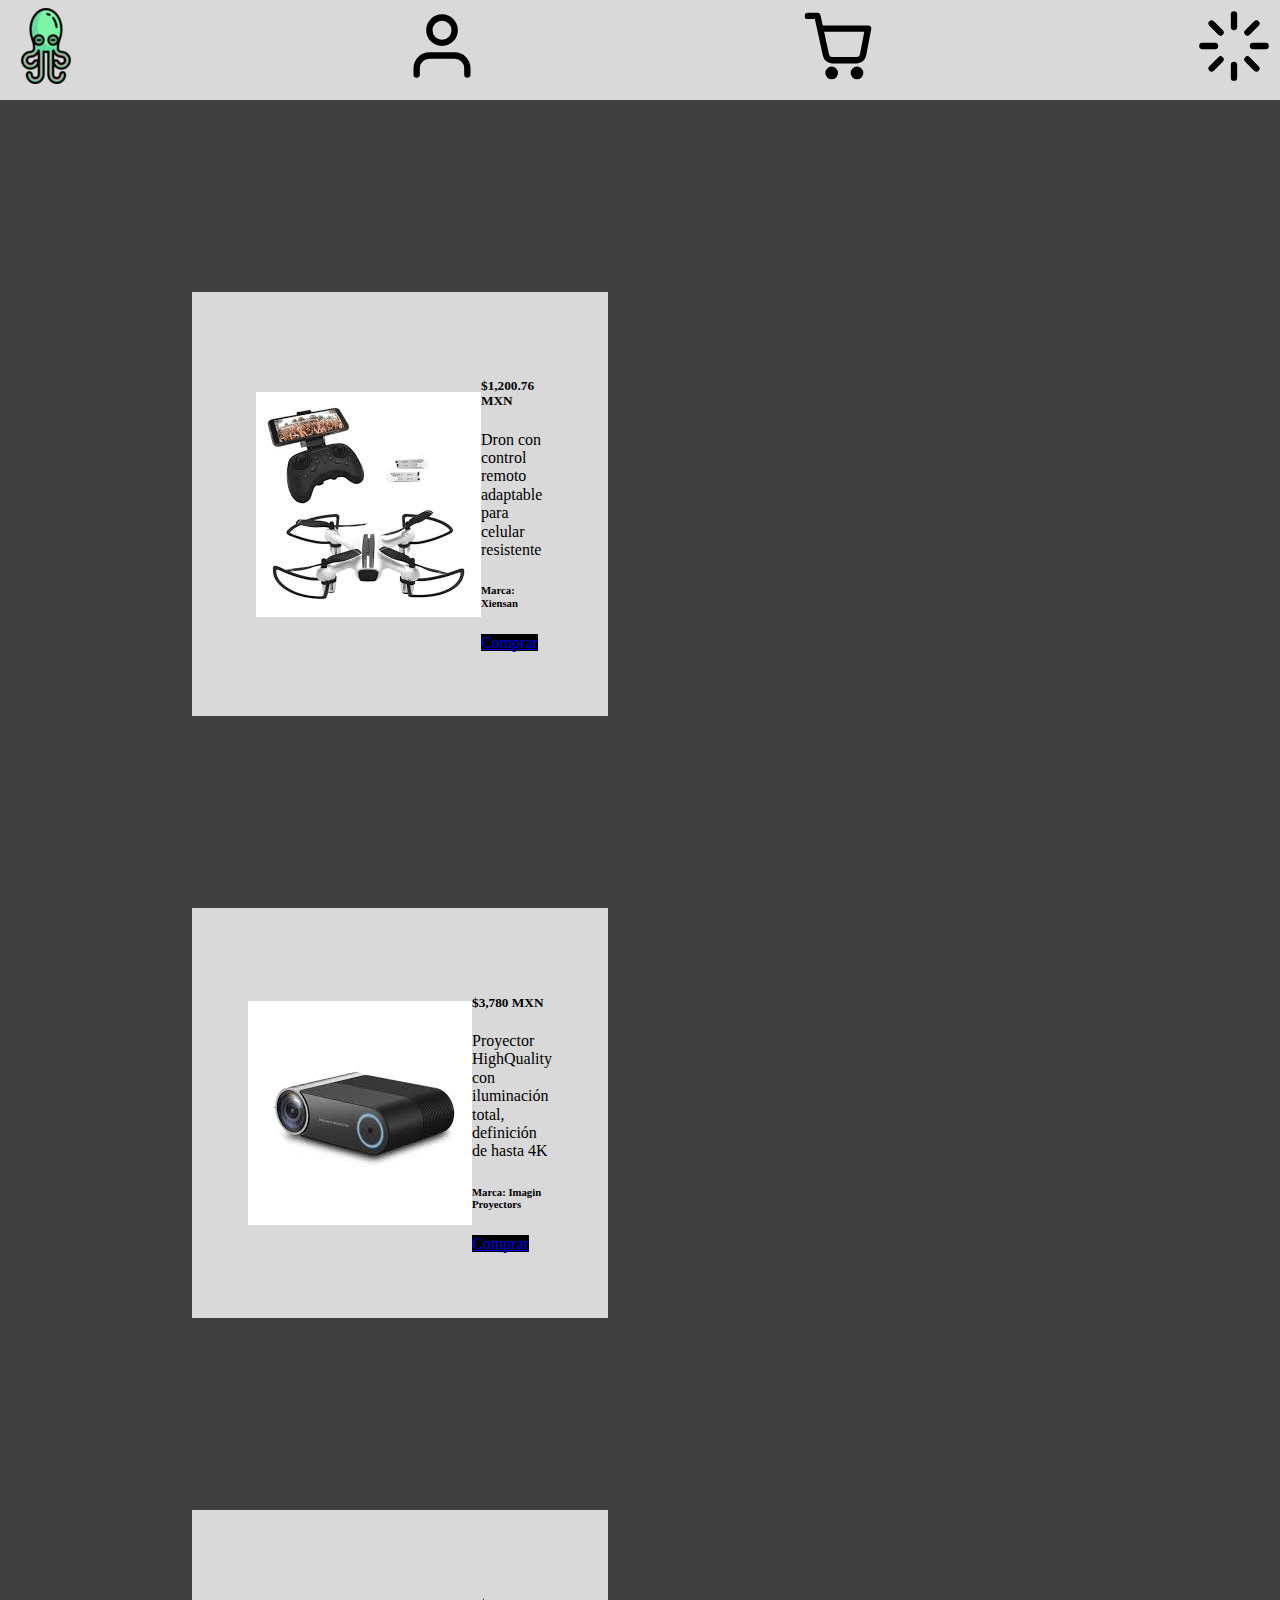
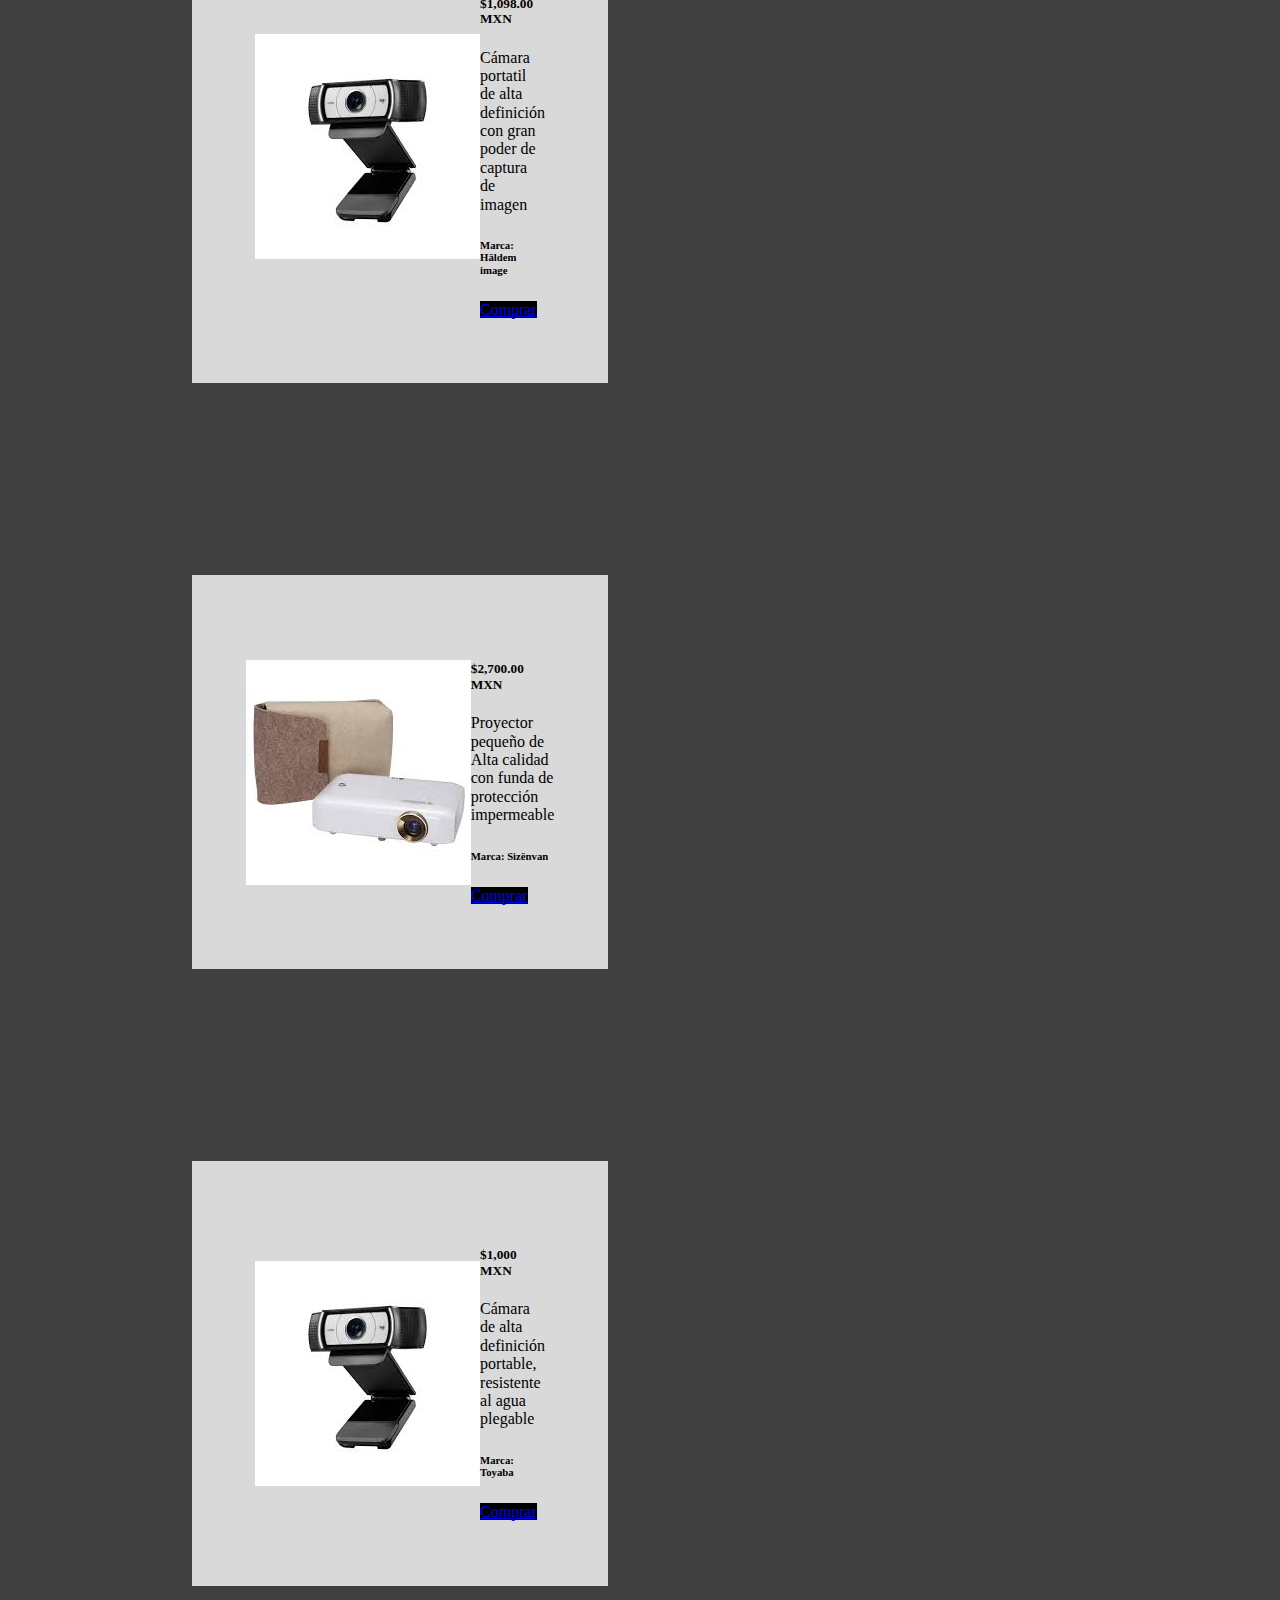
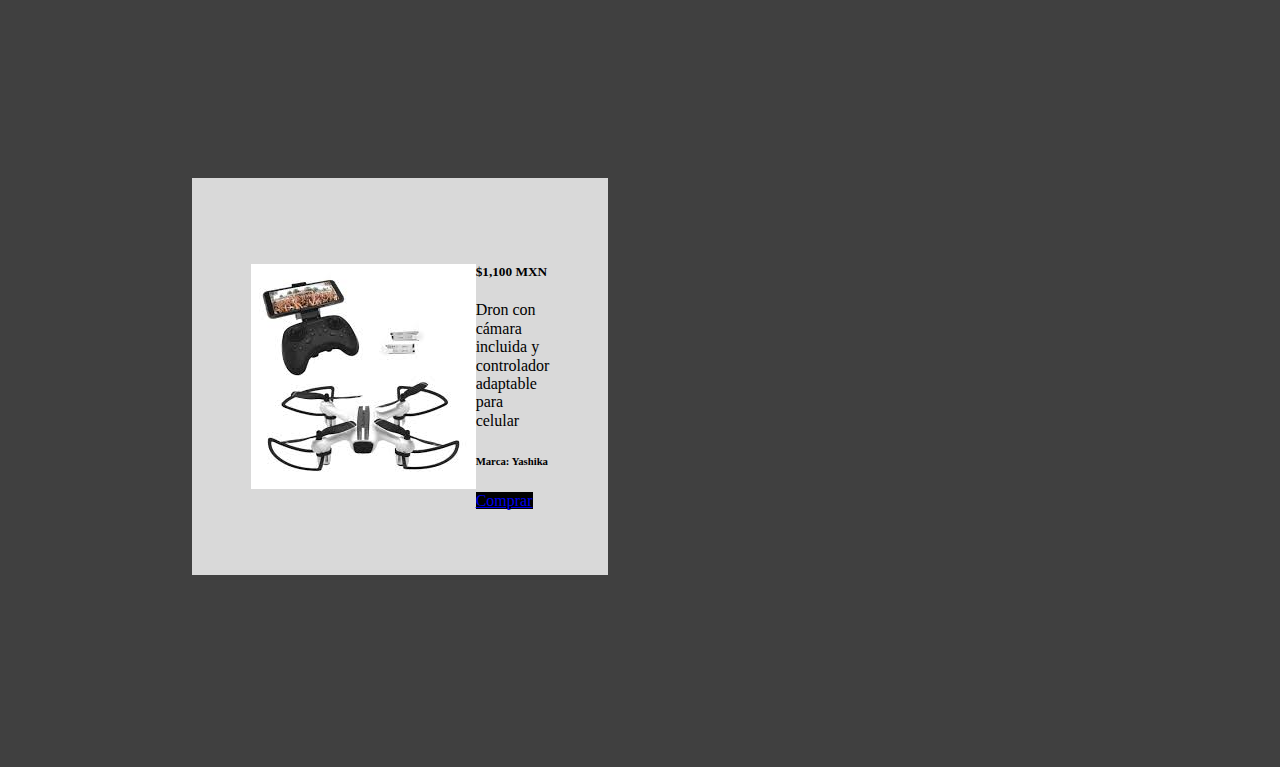
<file: index.html>
<!DOCTYPE html>
<html lang="en">
<head>
    <meta charset="UTF-8">
    <meta name="viewport" content="width=device-width, initial-scale=1.0">
    <title>Electronik Arts</title>
    <link rel="icon" sizes="16x16 32x32 48x48" type="image/png" href="./img/kraken.png" />
    <link rel="stylesheet" href="./style/normalize.css">
    <link rel="preload" href="./style/creditos.css" as="style">
    <link href="https://cdn.jsdelivr.net/npm/bootstrap@5.3.1/dist/css/bootstrap.min.css" rel="stylesheet" integrity="sha384-4bw+/aepP/YC94hEpVNVgiZdgIC5+VKNBQNGCHeKRQN+PtmoHDEXuppvnDJzQIu9" crossorigin="anonymous">
    
</head>
<body>
    <!-- Navbar -->
    <div class="nav-bg">
      <nav class="navegacion-principal">
        <a class="nav-link" href="#"><img src="./img/kraken.png" alt=""></a>
        <!--registro de usuario-->
        <a class="nav-link usuario" href="./templates/iniciosesion.html"> 
          <svg xmlns="http://www.w3.org/2000/svg" width="76" height="76" viewBox="0 0 24 24" fill="none" stroke="#000000" stroke-width="2" stroke-linecap="round" stroke-linejoin="round"><path d="M20 21v-2a4 4 0 0 0-4-4H8a4 4 0 0 0-4 4v2"></path><circle cx="12" cy="7" r="4"></circle></svg>
        </a>
        <a class="nav-link carrito" href="./templates/carrito.html"> 
            <svg xmlns="http://www.w3.org/2000/svg" width="76" height="76" viewBox="0 0 24 24" fill="none" stroke="#000000" stroke-width="2" stroke-linecap="round" stroke-linejoin="round"><circle cx="10" cy="20.5" r="1"/><circle cx="18" cy="20.5" r="1"/><path d="M2.5 2.5h3l2.7 12.4a2 2 0 0 0 2 1.6h7.7a2 2 0 0 0 2-1.6l1.6-8.4H7.1"/></svg>
        </a>
        <a class="nav-link lupa" href="./templates/principaladmin.html"> 
          <svg xmlns="http://www.w3.org/2000/svg" width="76" height="76" viewBox="0 0 24 24" fill="none" stroke="#000000" stroke-width="2" stroke-linecap="round" stroke-linejoin="round"><line x1="12" y1="2" x2="12" y2="6"></line><line x1="12" y1="18" x2="12" y2="22"></line><line x1="4.93" y1="4.93" x2="7.76" y2="7.76"></line><line x1="16.24" y1="16.24" x2="19.07" y2="19.07"></line><line x1="2" y1="12" x2="6" y2="12"></line><line x1="18" y1="12" x2="22" y2="12"></line><line x1="4.93" y1="19.07" x2="7.76" y2="16.24"></line><line x1="16.24" y1="7.76" x2="19.07" y2="4.93"></line></svg>
        </a>
      </nav>
  </div> 
    <!-- Contenedor-->
    <div class="container">
        <!-- Columnas-->
        <div class="container text-center">
            <div class="row">
              <div class="col-xl-4" class="col-md-6" class="col-sm-12"> <!-- Breakpoints en las columnas con ayuda del buen bootstrap-->
                <!-- Cards de productos-->
                <div class="card" style="width: 18rem;">
                    <img src="./img/producto1.jpg" class="card-img-top" alt="...">
                    <div class="card-body">
                      <h5 class="card-title">$1,200.76 MXN</h5>
                      <p class="card-text">Dron con control remoto adaptable para celular resistente </p>
                      <h6>Marca: Xiensan</h6>
                      <a href="#" class="btn btn-primary">Comprar</a>
                    </div>
                  </div>
              </div>
              <div class="col-xl-4" class="col-lg-6" class="col-sm-12">
                <!-- Cards de productos-->
                <div class="card" style="width: 18rem;">
                    <img src="./img/producto2.jpg" class="card-img-top" alt="...">
                    <div class="card-body">
                      <h5 class="card-title">$3,780 MXN</h5>
                      <p class="card-text">Proyector HighQuality con iluminación total, definición de hasta 4K</p>
                      <h6>Marca: Imagin Proyectors</h6>
                      <a href="#" class="btn btn-primary">Comprar</a>
                    </div>
                  </div>
              </div>
              <div class="col-xl-4" class="col-lg-6" class="col-sm-12">
                <!-- Cards de productos-->
                <div class="card" style="width: 18rem;">
                    <img src="./img/producto3.jpg" class="card-img-top" alt="...">
                    <div class="card-body">
                      <h5 class="card-title">$1,098.00 MXN</h5>
                      <p class="card-text">Cámara portatil de alta definición con gran poder de captura de imagen</p>
                      <h6>Marca: Häldem image</h6>
                      <a href="#" class="btn btn-primary">Comprar</a>
                    </div>
                  </div>
              </div>
            </div>
          
          <div class="row">
            <div class="col-xl-4"  class="col-lg-6" class="col-sm-12"> <!-- Breakpoints en las columnas con ayuda del buen bootstrap-->
              <!-- Cards de productos-->
              <div class="card" style="width: 18rem;">
                  <img src="./img/producto4.jpg" class="card-img-top" alt="...">
                  <div class="card-body">
                    <h5 class="card-title">$2,700.00 MXN</h5>
                    <p class="card-text">Proyector pequeño de Alta calidad con funda de protección impermeable</p>
                    <h6>Marca: Sizënvan</h6>
                    <a href="#" class="btn btn-primary">Comprar</a>
                  </div>
                </div>
            </div>
            <div class="col-xl-4" class="col-lg-6" class="col-sm-12">
              <!-- Cards de productos-->
              <div class="card" style="width: 18rem;">
                  <img src="./img/producto3.jpg" class="card-img-top" alt="...">
                  <div class="card-body">
                    <h5 class="card-title">$1,000 MXN</h5>
                    <p class="card-text">Cámara de alta definición portable, resistente al agua plegable</p>
                    <h6>Marca: Toyaba</h6>
                    <a href="#" class="btn btn-primary">Comprar</a>
                  </div>
                </div>
            </div>
            <div class="col-xl-4" class="col-lg-6" class="col-sm-12" >
              <!-- Cards de productos-->
              <div class="card" style="width: 18rem;">
                  <img src="./img/producto1.jpg" class="card-img-top" alt="...">
                  <div class="card-body">
                    <h5 class="card-title">$1,100 MXN</h5>
                    <p class="card-text">Dron con cámara incluida y controlador adaptable para celular</p>
                    <h6>Marca: Yashika</h6>
                    <a href="#" class="btn btn-primary">Comprar</a>
                  </div>
                </div>
            </div>
          </div>
        </div>
        
    </div>
    
    <link href="https://cdn.jsdelivr.net/npm/bootstrap@5.3.1/dist/css/bootstrap.min.css" rel="stylesheet" integrity="sha384-4bw+/aepP/YC94hEpVNVgiZdgIC5+VKNBQNGCHeKRQN+PtmoHDEXuppvnDJzQIu9" crossorigin="anonymous">
    <link rel="stylesheet" type="text/css" href="./style/creditos.css">

</body>
</html>
</file>
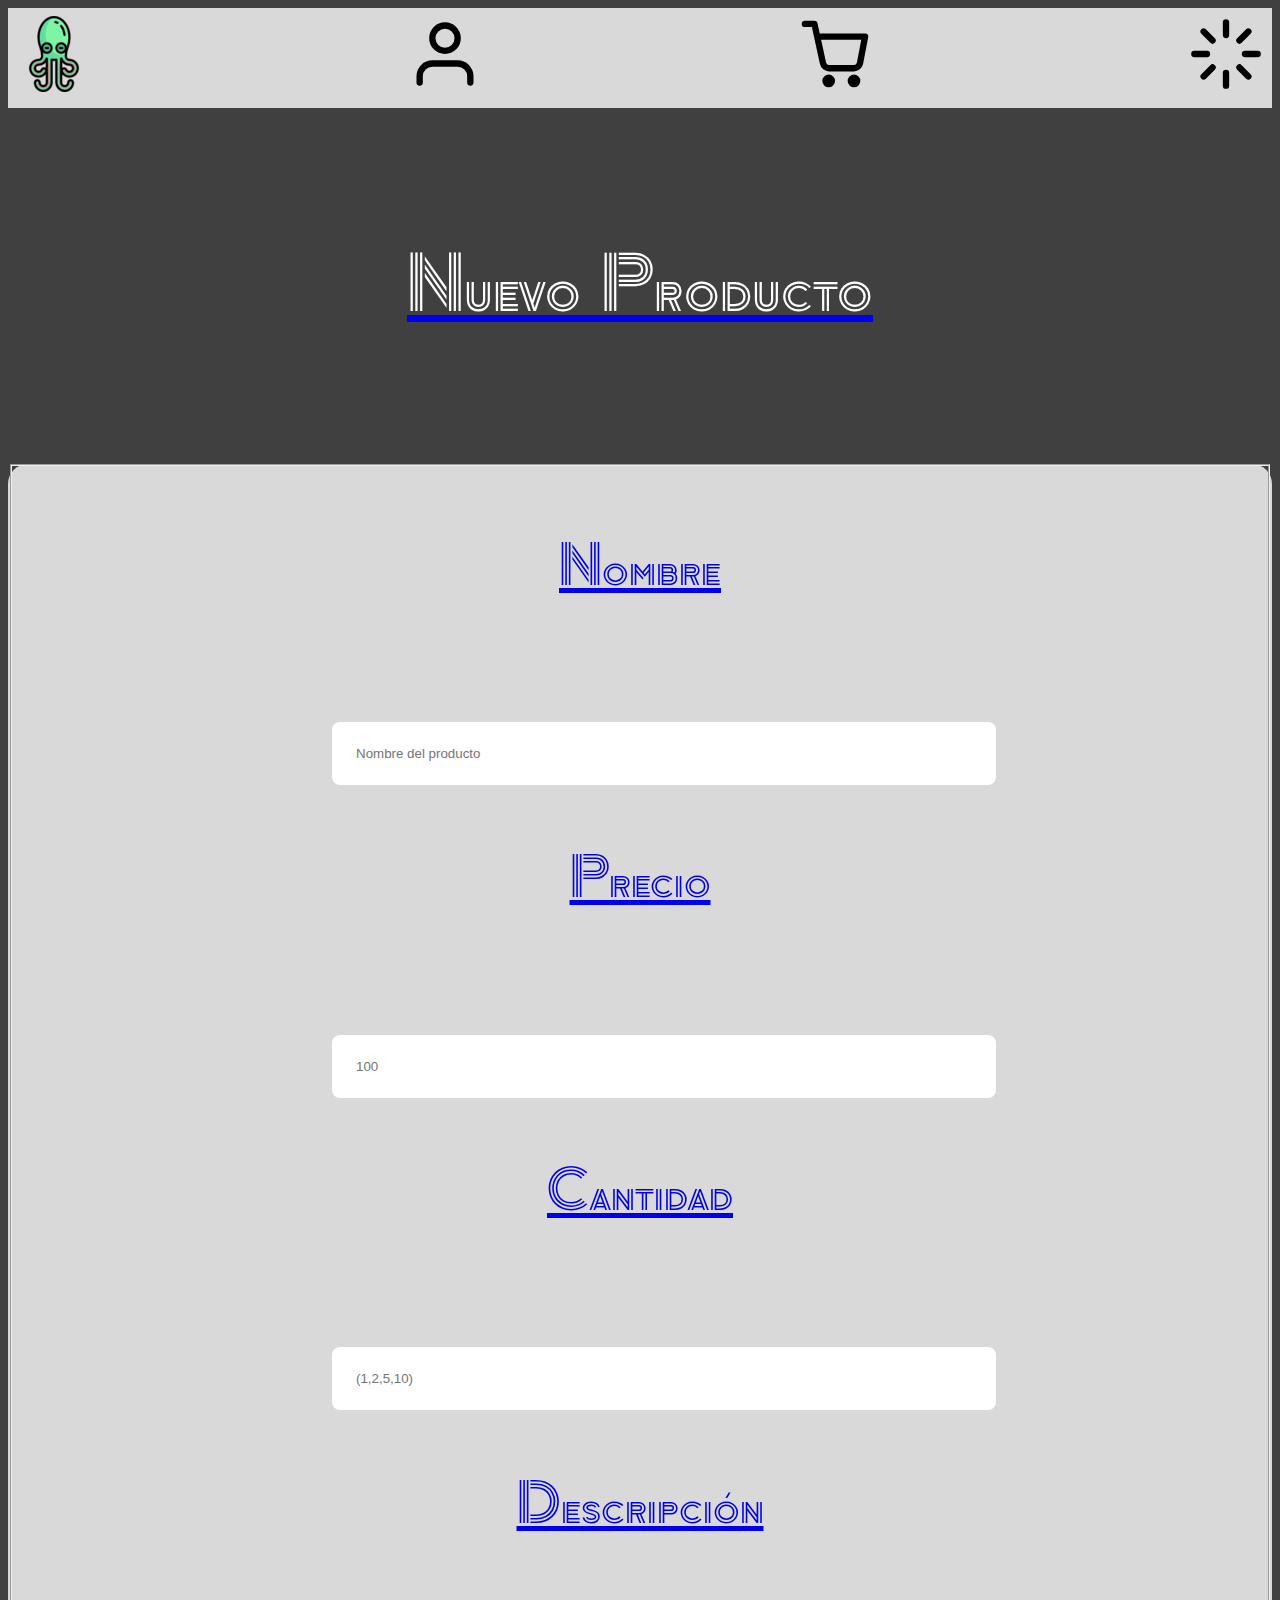
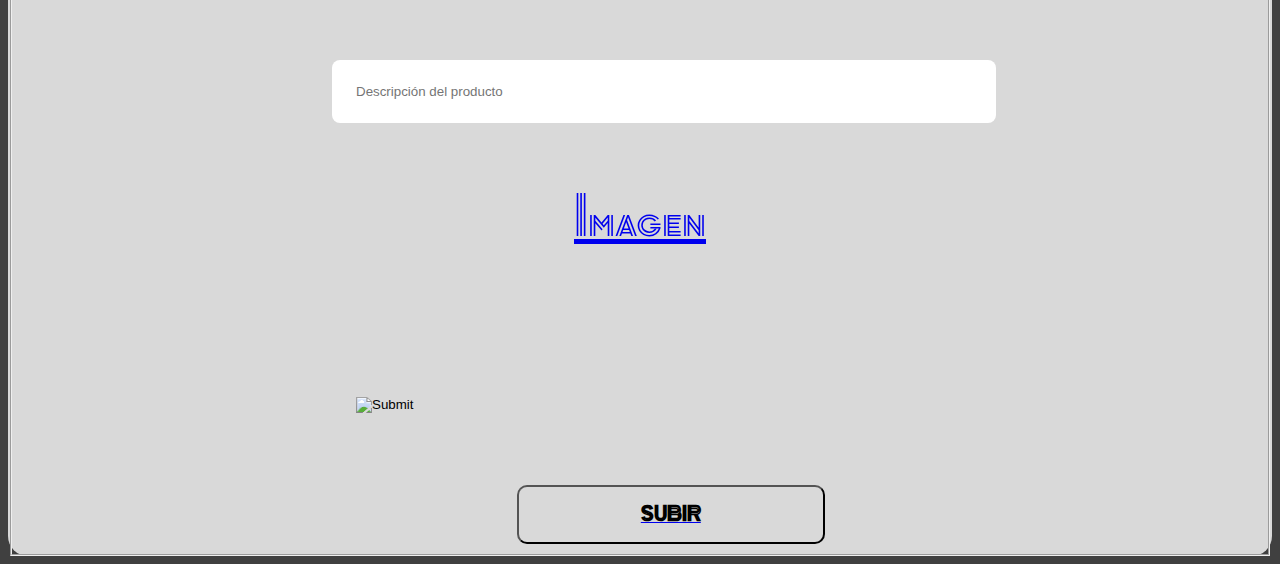
<file: templates/agregarproducto.html>
<!DOCTYPE html>
<html lang="en">
<head>
    <meta charset="UTF-8">
    <meta name="viewport" content="width=device-width, initial-scale=1.0">
    <title>Agregar Producto</title>
    <link rel="icon" sizes="16x16 32x32 48x48" type="image/png" href="../img/kraken.png" />
    <link href="https://cdn.jsdelivr.net/npm/bootstrap@5.3.1/dist/css/bootstrap.min.css" rel="stylesheet" integrity="sha384-4bw+/aepP/YC94hEpVNVgiZdgIC5+VKNBQNGCHeKRQN+PtmoHDEXuppvnDJzQIu9" crossorigin="anonymous">
    
    
</head>
<body>
    <!-- Navbar -->
    <div class="nav-bg">
      <nav class="navegacion-principal">
        <a class="nav-link" href="../index.html"><img src="../img/kraken.png" alt=""></a>
        <!--registro de usuario-->
        <a class="nav-link usuario" href="./iniciosesion.html"> 
          <svg xmlns="http://www.w3.org/2000/svg" width="76" height="76" viewBox="0 0 24 24" fill="none" stroke="#000000" stroke-width="2" stroke-linecap="round" stroke-linejoin="round"><path d="M20 21v-2a4 4 0 0 0-4-4H8a4 4 0 0 0-4 4v2"></path><circle cx="12" cy="7" r="4"></circle></svg>
        </a>
        <a class="nav-link carrito" href="./carrito.html"> 
            <svg xmlns="http://www.w3.org/2000/svg" width="76" height="76" viewBox="0 0 24 24" fill="none" stroke="#000000" stroke-width="2" stroke-linecap="round" stroke-linejoin="round"><circle cx="10" cy="20.5" r="1"/><circle cx="18" cy="20.5" r="1"/><path d="M2.5 2.5h3l2.7 12.4a2 2 0 0 0 2 1.6h7.7a2 2 0 0 0 2-1.6l1.6-8.4H7.1"/></svg>
        </a>
        <a class="nav-link lupa" href="./principaladmin.html"> 
            <svg xmlns="http://www.w3.org/2000/svg" width="76" height="76" viewBox="0 0 24 24" fill="none" stroke="#000000" stroke-width="2" stroke-linecap="round" stroke-linejoin="round"><line x1="12" y1="2" x2="12" y2="6"></line><line x1="12" y1="18" x2="12" y2="22"></line><line x1="4.93" y1="4.93" x2="7.76" y2="7.76"></line><line x1="16.24" y1="16.24" x2="19.07" y2="19.07"></line><line x1="2" y1="12" x2="6" y2="12"></line><line x1="18" y1="12" x2="22" y2="12"></line><line x1="4.93" y1="19.07" x2="7.76" y2="16.24"></line><line x1="16.24" y1="7.76" x2="19.07" y2="4.93"></line></svg>
      </nav>
  </div>
    <!-- Contenedor-->
    <div class="container">
      <div class="row">
        <p class="LetasIS">Nuevo Producto</p>
    </div>
      <form class="formulario formulariofp">
          <fieldset>
              <div class="contenedor-campos">
                  <div class="row">
                      <div class="col-md-6">
                          <label class="lUsuariop">Nombre</label>
                      </div>
                      <div class="col-md-6 campo" >
                          <input type="text" placeholder="Nombre del producto">
                      </div>
                  </div>
                  <div class="row">
                    <div class="col-md-3">
                        <label class="lUsuariop">Precio</label>
                    </div>
                    <div class="col-md-3 campo" >
                        <input type="number" placeholder="100">
                    </div>
                
                    <div class="col-md-3">
                        <label class="lUsuariop">Cantidad</label>
                    </div>
                    <div class="col-md-3 campo" >
                        <input type="number" placeholder="(1,2,5,10)">
                    </div>
                </div>
                  <div class="row campo">
                      <div class="col-md-6">
                          <label class="lcontrap">Descripción</label>
                      </div>
                      <div class="col-md-6 campo">
                        <input type="text" placeholder="Descripción del producto">
                      </div>
                      <div class="row campo">
                        <div class="col-md-6">
                            <label class="lcontrap">Imagen</label>
                        </div>
                        <div class="col-md-6 campo">
                            <input type="image">
                        </div>
                    </div>
                  </div>
              </div>
              <div>
                
                  <input class="boton-enviar" type="submit" value="Subir">
              </div>
          </fieldset>
      </form>
      
  </div>
    
    <link href="https://cdn.jsdelivr.net/npm/bootstrap@5.3.1/dist/css/bootstrap.min.css" rel="stylesheet" integrity="sha384-4bw+/aepP/YC94hEpVNVgiZdgIC5+VKNBQNGCHeKRQN+PtmoHDEXuppvnDJzQIu9" crossorigin="anonymous">
    <link rel="stylesheet" type="text/css" href="../style/creditos.css">

</body>
</html>
</file>
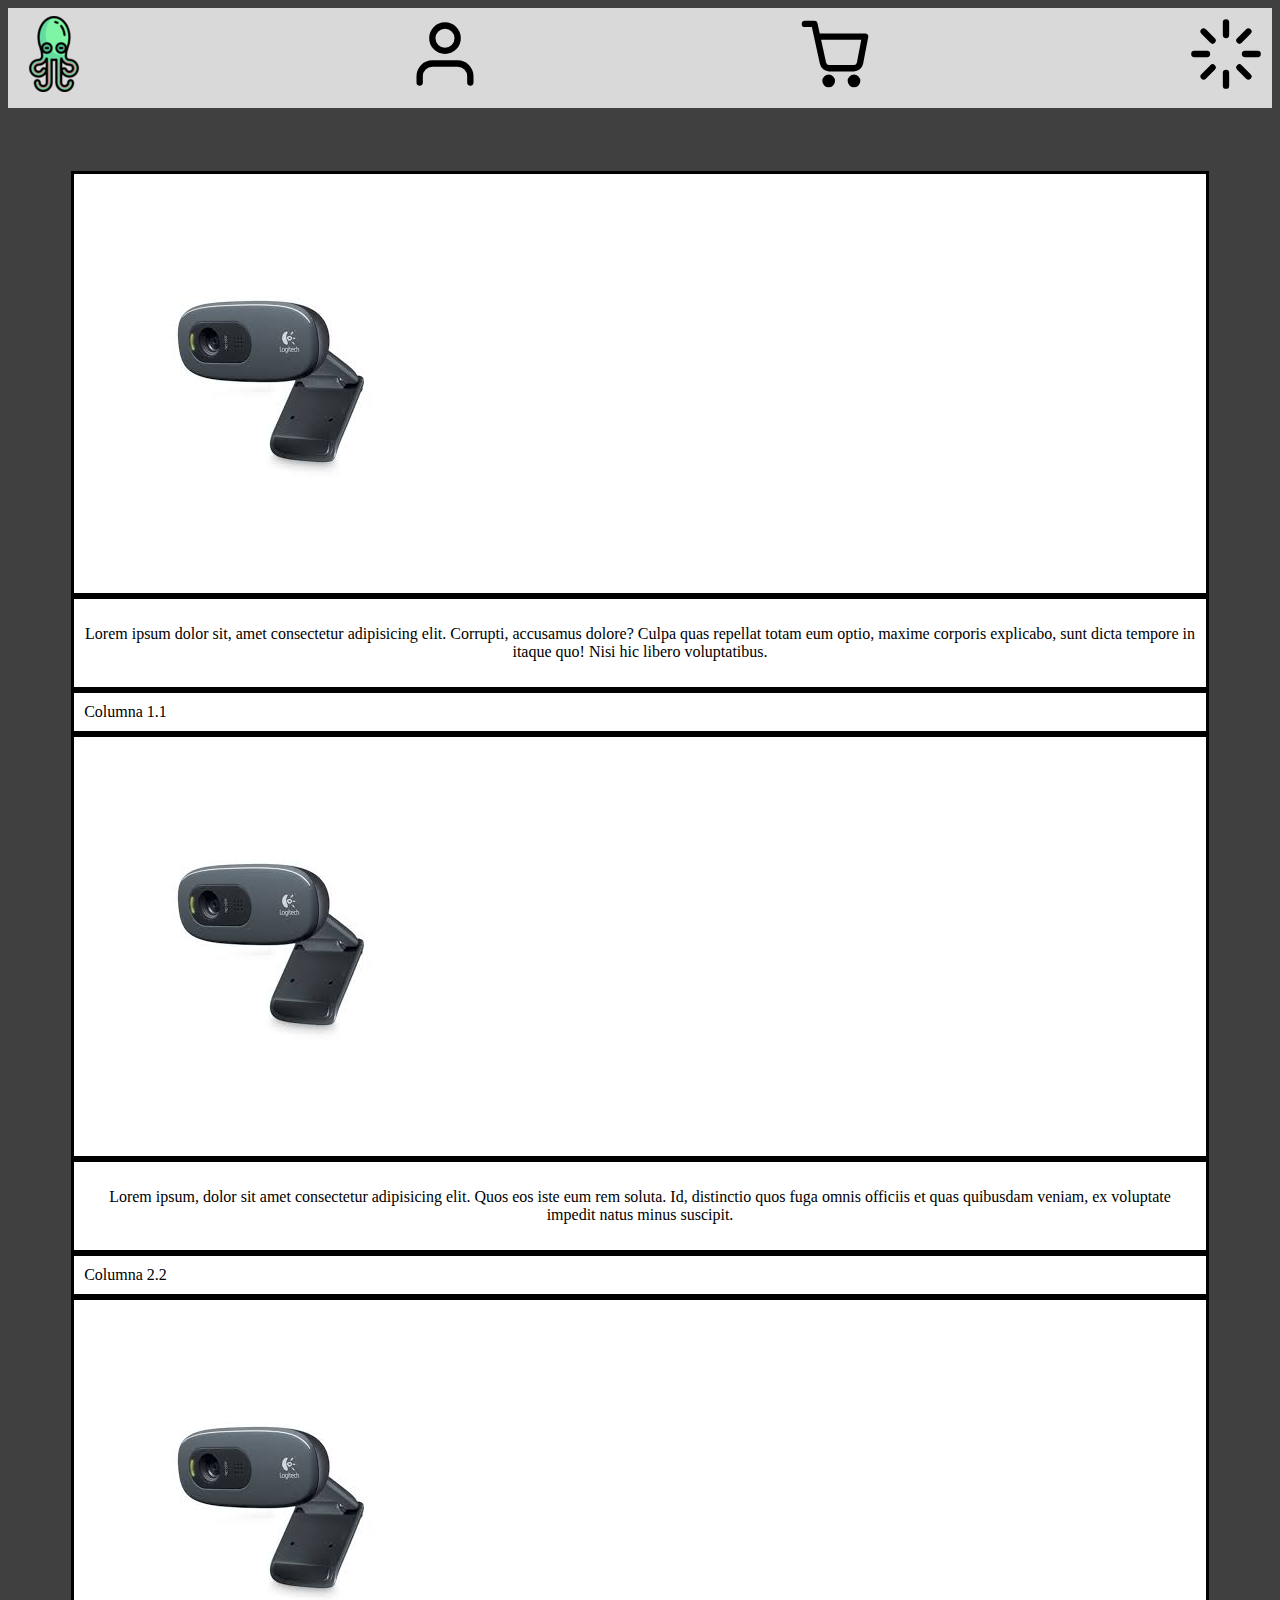
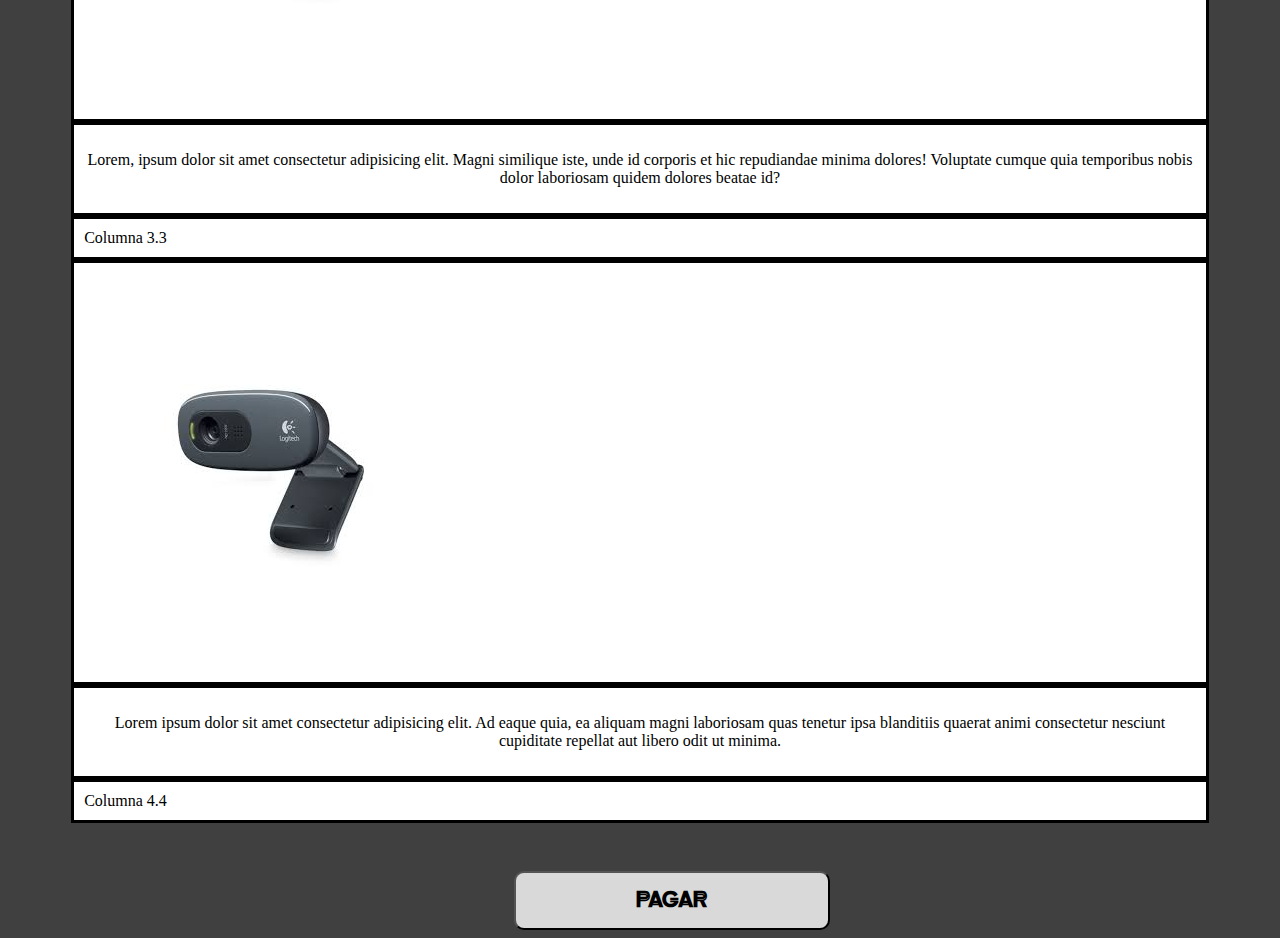
<file: templates/carrito.html>
<!DOCTYPE html>
<html lang="en">
<head>
    <meta charset="UTF-8">
    <meta name="viewport" content="width=device-width, initial-scale=1.0">
    <link rel="icon" sizes="16x16 32x32 48x48" type="image/png" href="../img/kraken.png" />
    <title>Carrito de compras</title>
    <link href="https://cdn.jsdelivr.net/npm/bootstrap@5.3.1/dist/css/bootstrap.min.css" rel="stylesheet" integrity="sha384-4bw+/aepP/YC94hEpVNVgiZdgIC5+VKNBQNGCHeKRQN+PtmoHDEXuppvnDJzQIu9" crossorigin="anonymous">
    
    
</head>
<body>
    <!-- Navbar -->
    <div class="nav-bg">
      <nav class="navegacion-principal">
        <a class="nav-link" href="../index.html"><img src="../img/kraken.png" alt=""></a>
        <!--registro de usuario-->
        <a class="nav-link usuario" href="./iniciosesion.html"> 
          <svg xmlns="http://www.w3.org/2000/svg" width="76" height="76" viewBox="0 0 24 24" fill="none" stroke="#000000" stroke-width="2" stroke-linecap="round" stroke-linejoin="round"><path d="M20 21v-2a4 4 0 0 0-4-4H8a4 4 0 0 0-4 4v2"></path><circle cx="12" cy="7" r="4"></circle></svg>
        </a>
        <a class="nav-link carrito" href="#"> 
            <svg xmlns="http://www.w3.org/2000/svg" width="76" height="76" viewBox="0 0 24 24" fill="none" stroke="#000000" stroke-width="2" stroke-linecap="round" stroke-linejoin="round"><circle cx="10" cy="20.5" r="1"/><circle cx="18" cy="20.5" r="1"/><path d="M2.5 2.5h3l2.7 12.4a2 2 0 0 0 2 1.6h7.7a2 2 0 0 0 2-1.6l1.6-8.4H7.1"/></svg>
        </a>
        <a class="nav-link lupa" href="./principaladmin.html"> 
            <svg xmlns="http://www.w3.org/2000/svg" width="76" height="76" viewBox="0 0 24 24" fill="none" stroke="#000000" stroke-width="2" stroke-linecap="round" stroke-linejoin="round"><line x1="12" y1="2" x2="12" y2="6"></line><line x1="12" y1="18" x2="12" y2="22"></line><line x1="4.93" y1="4.93" x2="7.76" y2="7.76"></line><line x1="16.24" y1="16.24" x2="19.07" y2="19.07"></line><line x1="2" y1="12" x2="6" y2="12"></line><line x1="18" y1="12" x2="22" y2="12"></line><line x1="4.93" y1="19.07" x2="7.76" y2="16.24"></line><line x1="16.24" y1="7.76" x2="19.07" y2="4.93"></line></svg>
        </a>
      </nav>
  </div>
   <div class="cuadroCarrito">
    <div class="row">
        <div class="col-md-4">
            <div class="box"><img class="imgcarrito" src="../img/producto5.jpg" alt=""></div>
        </div>
        <div class="col-md-4">
            <div class="box"><p class="loremcarrito">Lorem ipsum dolor sit, amet consectetur adipisicing elit. Corrupti, accusamus dolore? Culpa quas repellat totam eum optio, maxime corporis explicabo, sunt dicta tempore in itaque quo! Nisi hic libero voluptatibus.</p></div>
        </div>
        <div class="col-md-4">
            <div class="box">Columna 1.1</div>
        </div>
    </div>
    <div class="row">
        <div class="col-md-4">
            <div class="box"><img class="imgcarrito" src="../img/producto5.jpg" alt=""></div>
        </div>
        <div class="col-md-4">
            <div class="box"><p class="loremcarrito">Lorem ipsum, dolor sit amet consectetur adipisicing elit. Quos eos iste eum rem soluta. Id, distinctio quos fuga omnis officiis et quas quibusdam veniam, ex voluptate impedit natus minus suscipit.</p></div>
        </div>
        <div class="col-md-4">
            <div class="box">Columna 2.2</div>
        </div>
    </div>
    <div class="row">
        <div class="col-md-4">
            <div class="box"><img class="imgcarrito" src="../img/producto5.jpg" alt=""></div>
        </div>
        <div class="col-md-4">
            <div class="box"><p class="loremcarrito">Lorem, ipsum dolor sit amet consectetur adipisicing elit. Magni similique iste, unde id corporis et hic repudiandae minima dolores! Voluptate cumque quia temporibus nobis dolor laboriosam quidem dolores beatae id?</p></div>
        </div>
        <div class="col-md-4">
            <div class="box">Columna 3.3</div>
        </div>
    </div>
    <div class="row">
        <div class="col-md-4">
            <div class="box"><img class="imgcarrito" src="../img/producto5.jpg" alt=""></div>
        </div>
        <div class="col-md-4">
            <div class="box"><p class="loremcarrito">Lorem ipsum dolor sit amet consectetur adipisicing elit. Ad eaque quia, ea aliquam magni laboriosam quas tenetur ipsa blanditiis quaerat animi consectetur nesciunt cupiditate repellat aut libero odit ut minima.</p></div>
        </div>
        <div class="col-md-4">
            <div class="box">Columna 4.4</div>
        </div>
    </div>
</div>

<input id="btnpagar" class="boton-enviar" type="submit" value="pagar">


   </div>
    
    <link href="https://cdn.jsdelivr.net/npm/bootstrap@5.3.1/dist/css/bootstrap.min.css" rel="stylesheet" integrity="sha384-4bw+/aepP/YC94hEpVNVgiZdgIC5+VKNBQNGCHeKRQN+PtmoHDEXuppvnDJzQIu9" crossorigin="anonymous">
    <link rel="stylesheet" type="text/css" href="../style/creditos.css">
    <script src="../js/bola.js"></script>
</body>
</html>
</file>
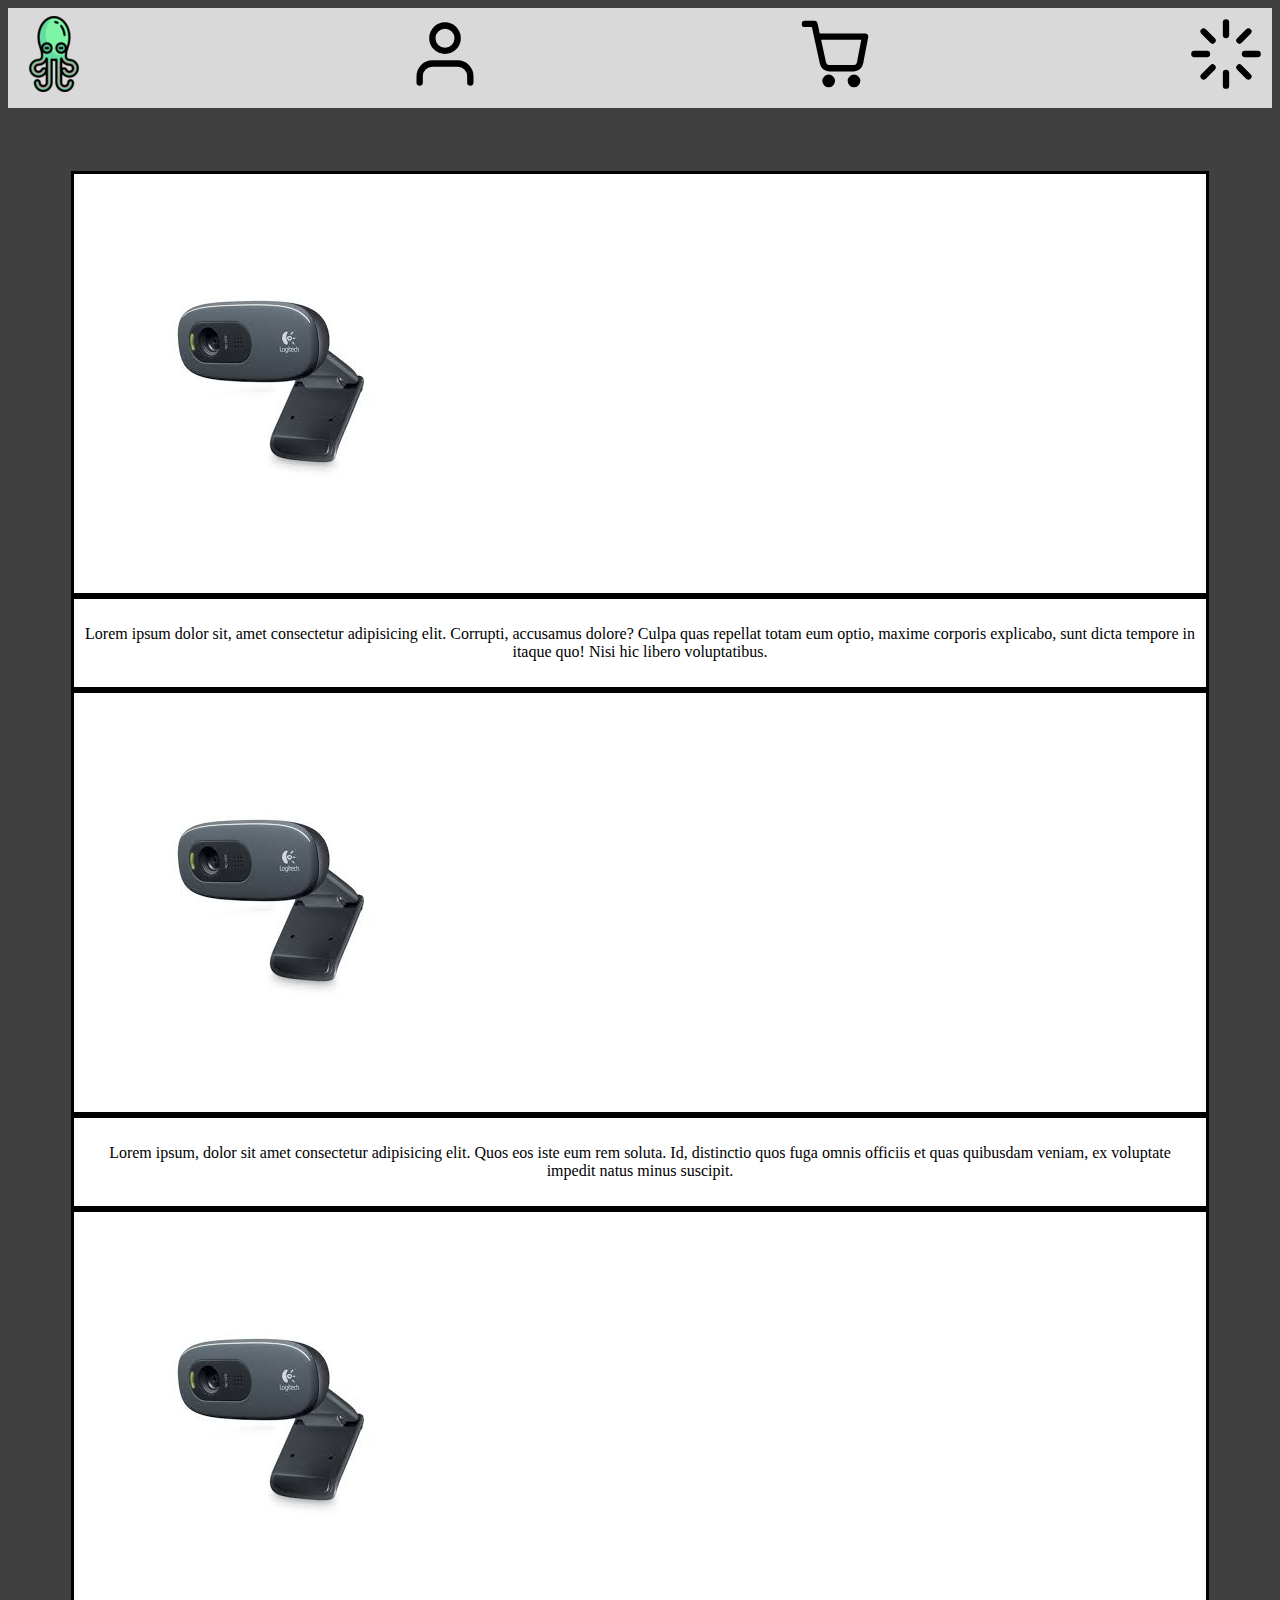
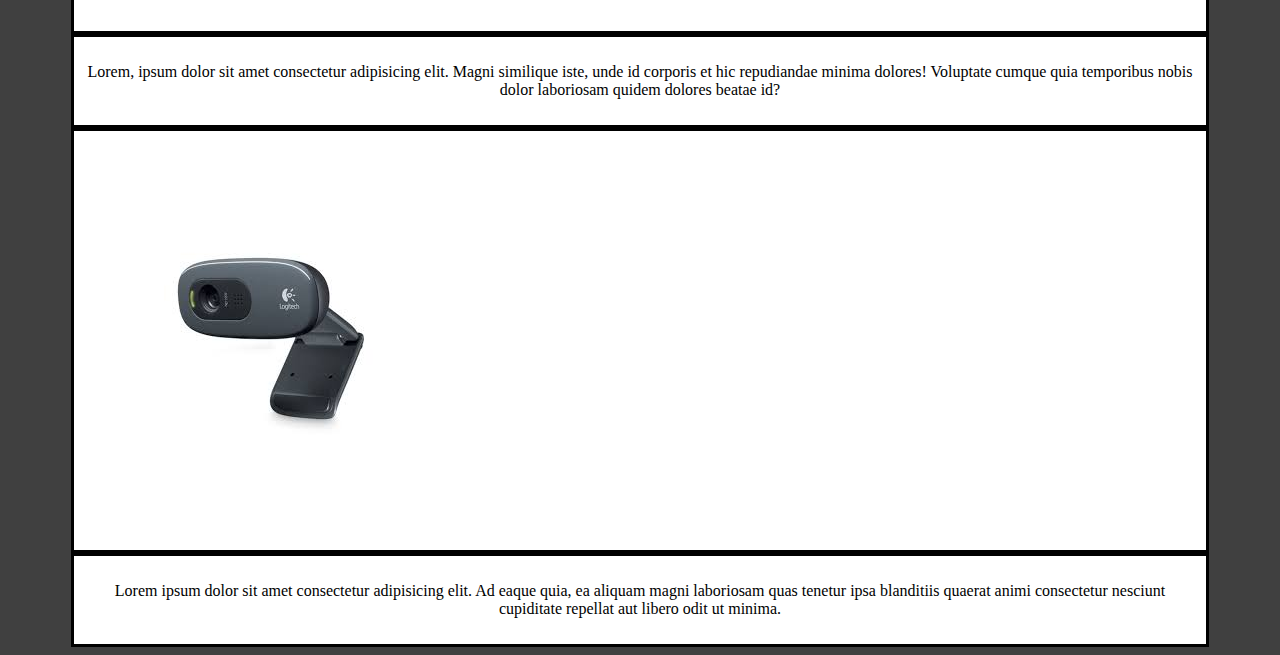
<file: templates/comprados.html>
<!DOCTYPE html>
<html lang="en">
<head>
    <meta charset="UTF-8">
    <meta name="viewport" content="width=device-width, initial-scale=1.0">
    <link rel="icon" sizes="16x16 32x32 48x48" type="image/png" href="../img/kraken.png" />
    <title>Comprados</title>
    <link href="https://cdn.jsdelivr.net/npm/bootstrap@5.3.1/dist/css/bootstrap.min.css" rel="stylesheet" integrity="sha384-4bw+/aepP/YC94hEpVNVgiZdgIC5+VKNBQNGCHeKRQN+PtmoHDEXuppvnDJzQIu9" crossorigin="anonymous">
    
    
</head>
<body>
    <!-- Navbar -->
    <div class="nav-bg">
      <nav class="navegacion-principal">
        <a class="nav-link" href="../index.html"><img src="../img/kraken.png" alt=""></a>
        <!--registro de usuario-->
        <a class="nav-link usuario" href="./iniciosesion.html"> 
          <svg xmlns="http://www.w3.org/2000/svg" width="76" height="76" viewBox="0 0 24 24" fill="none" stroke="#000000" stroke-width="2" stroke-linecap="round" stroke-linejoin="round"><path d="M20 21v-2a4 4 0 0 0-4-4H8a4 4 0 0 0-4 4v2"></path><circle cx="12" cy="7" r="4"></circle></svg>
        </a>
        <a class="nav-link carrito" href="#"> 
            <svg xmlns="http://www.w3.org/2000/svg" width="76" height="76" viewBox="0 0 24 24" fill="none" stroke="#000000" stroke-width="2" stroke-linecap="round" stroke-linejoin="round"><circle cx="10" cy="20.5" r="1"/><circle cx="18" cy="20.5" r="1"/><path d="M2.5 2.5h3l2.7 12.4a2 2 0 0 0 2 1.6h7.7a2 2 0 0 0 2-1.6l1.6-8.4H7.1"/></svg>
        </a>
        <a class="nav-link lupa" href="./principaladmin.html"> 
            <svg xmlns="http://www.w3.org/2000/svg" width="76" height="76" viewBox="0 0 24 24" fill="none" stroke="#000000" stroke-width="2" stroke-linecap="round" stroke-linejoin="round"><line x1="12" y1="2" x2="12" y2="6"></line><line x1="12" y1="18" x2="12" y2="22"></line><line x1="4.93" y1="4.93" x2="7.76" y2="7.76"></line><line x1="16.24" y1="16.24" x2="19.07" y2="19.07"></line><line x1="2" y1="12" x2="6" y2="12"></line><line x1="18" y1="12" x2="22" y2="12"></line><line x1="4.93" y1="19.07" x2="7.76" y2="16.24"></line><line x1="16.24" y1="7.76" x2="19.07" y2="4.93"></line></svg>
        </a>
      </nav>
  </div>
   <div class="cuadroCarrito">
    <div class="row">
        <div class="col-md-4">
            <div class="box"><img class="imgcarrito" src="../img/producto5.jpg" alt=""></div>
        </div>
        <div class="col-md-8">
            <div class="box"><p class="loremcarrito">Lorem ipsum dolor sit, amet consectetur adipisicing elit. Corrupti, accusamus dolore? Culpa quas repellat totam eum optio, maxime corporis explicabo, sunt dicta tempore in itaque quo! Nisi hic libero voluptatibus.</p></div>
        </div>
    </div>
    <div class="row">
        <div class="col-md-4">
            <div class="box"><img class="imgcarrito" src="../img/producto5.jpg" alt=""></div>
        </div>
        <div class="col-md-8">
            <div class="box"><p class="loremcarrito">Lorem ipsum, dolor sit amet consectetur adipisicing elit. Quos eos iste eum rem soluta. Id, distinctio quos fuga omnis officiis et quas quibusdam veniam, ex voluptate impedit natus minus suscipit.</p></div>
        </div>
    </div>
    <div class="row">
        <div class="col-md-4">
            <div class="box"><img class="imgcarrito" src="../img/producto5.jpg" alt=""></div>
        </div>
        <div class="col-md-8">
            <div class="box"><p class="loremcarrito">Lorem, ipsum dolor sit amet consectetur adipisicing elit. Magni similique iste, unde id corporis et hic repudiandae minima dolores! Voluptate cumque quia temporibus nobis dolor laboriosam quidem dolores beatae id?</p></div>
        </div>
    </div>
    <div class="row">
        <div class="col-md-4">
            <div class="box"><img class="imgcarrito" src="../img/producto5.jpg" alt=""></div>
        </div>
        <div class="col-md-8">
            <div class="box"><p class="loremcarrito">Lorem ipsum dolor sit amet consectetur adipisicing elit. Ad eaque quia, ea aliquam magni laboriosam quas tenetur ipsa blanditiis quaerat animi consectetur nesciunt cupiditate repellat aut libero odit ut minima.</p></div>
        </div>
        
    </div>
</div>




   </div>
    
    <link href="https://cdn.jsdelivr.net/npm/bootstrap@5.3.1/dist/css/bootstrap.min.css" rel="stylesheet" integrity="sha384-4bw+/aepP/YC94hEpVNVgiZdgIC5+VKNBQNGCHeKRQN+PtmoHDEXuppvnDJzQIu9" crossorigin="anonymous">
    <link rel="stylesheet" type="text/css" href="../style/creditos.css">
    <script src="../js/bola.js"></script>
</body>
</html>
</file>
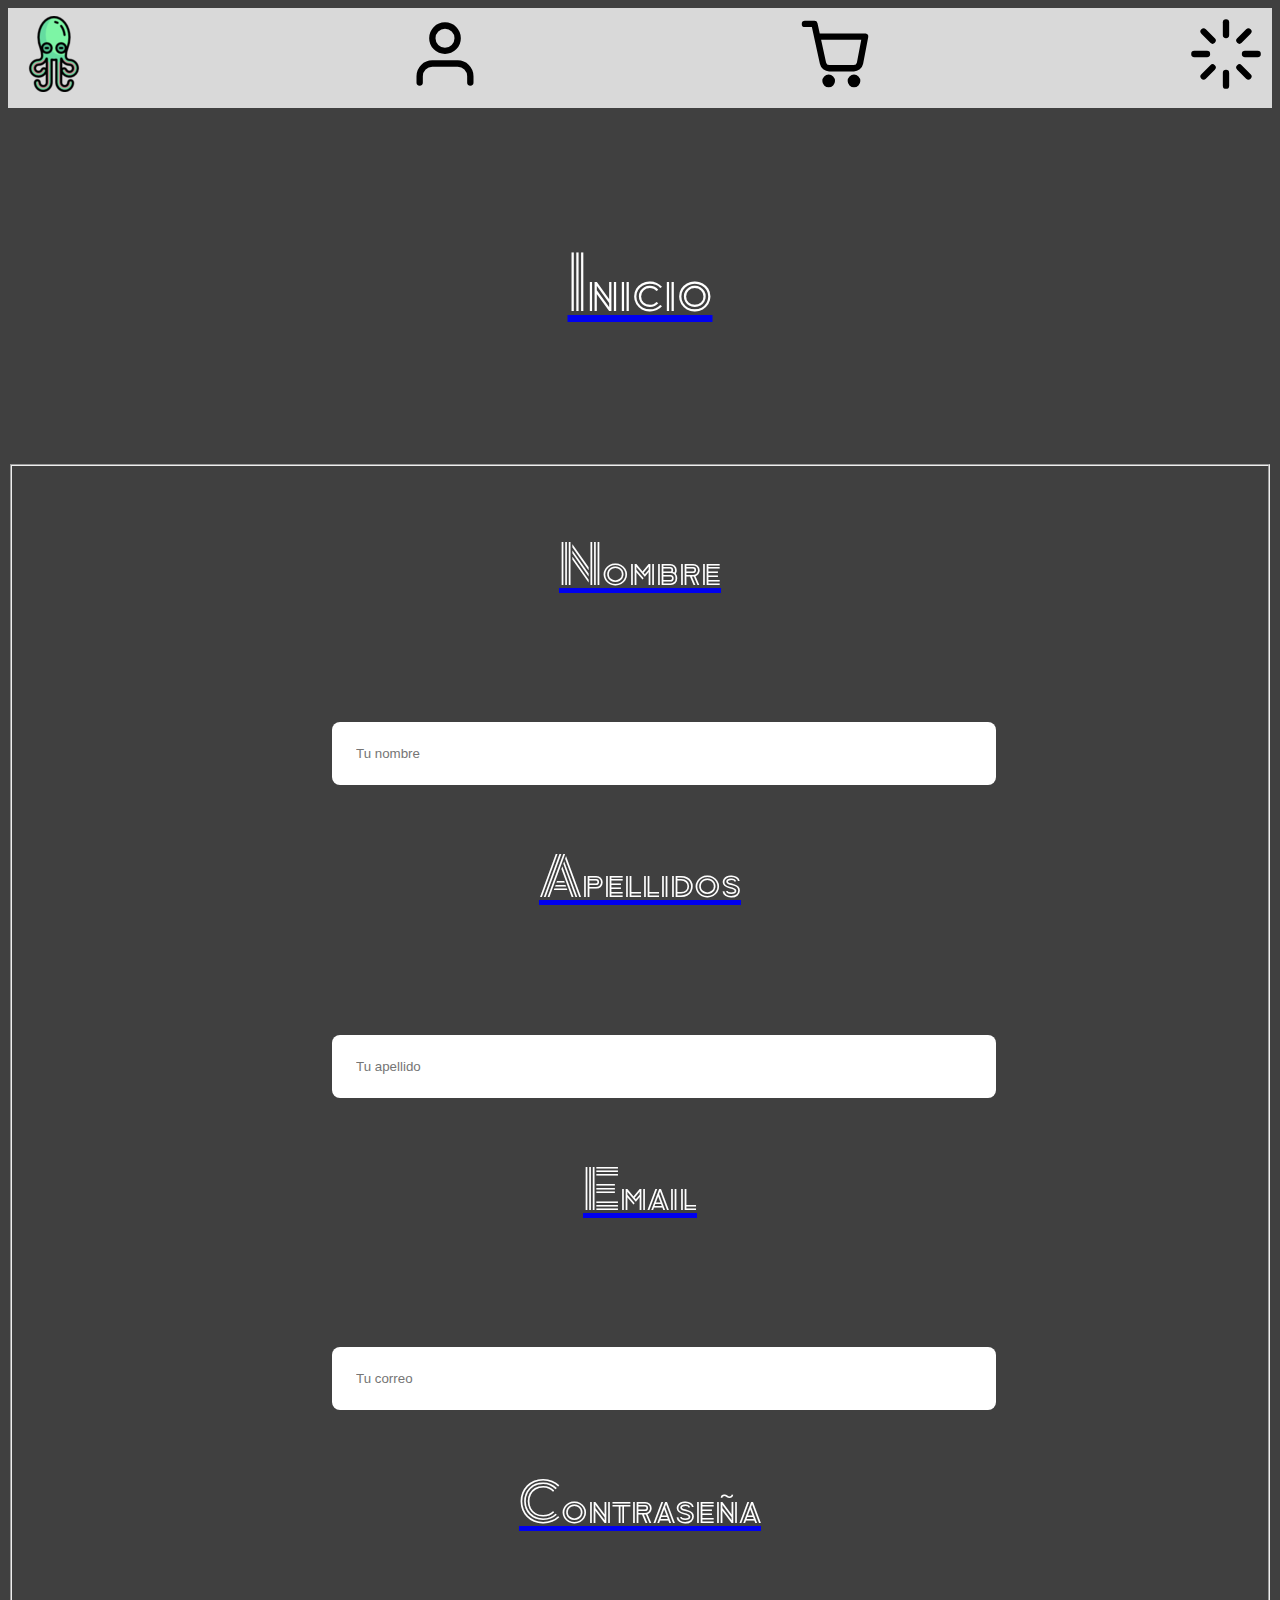
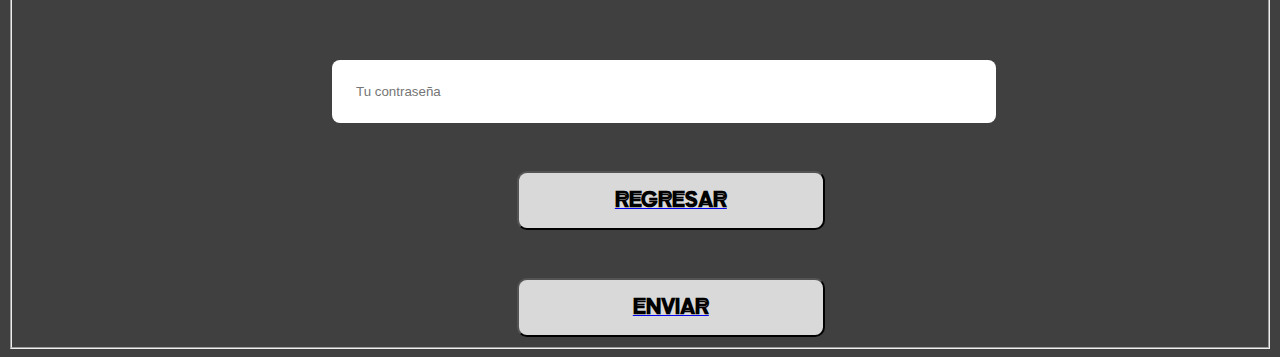
<file: templates/crearusuario.html>
<!DOCTYPE html>
<html lang="en">
<head>
    <meta charset="UTF-8">
    <meta name="viewport" content="width=device-width, initial-scale=1.0">
    <title>Crear Usuario</title>
    <link rel="icon" sizes="16x16 32x32 48x48" type="image/png" href="../img/kraken.png" />
    <link href="https://cdn.jsdelivr.net/npm/bootstrap@5.3.1/dist/css/bootstrap.min.css" rel="stylesheet" integrity="sha384-4bw+/aepP/YC94hEpVNVgiZdgIC5+VKNBQNGCHeKRQN+PtmoHDEXuppvnDJzQIu9" crossorigin="anonymous">
    
    
</head>
<body>
    <!-- Navbar -->
    <div class="nav-bg">
      <nav class="navegacion-principal">
        <a class="nav-link" href="../index.html"><img src="../img/kraken.png" alt=""></a>
        <!--registro de usuario-->
        <a class="nav-link usuario" href="./iniciosesion.html"> 
          <svg xmlns="http://www.w3.org/2000/svg" width="76" height="76" viewBox="0 0 24 24" fill="none" stroke="#000000" stroke-width="2" stroke-linecap="round" stroke-linejoin="round"><path d="M20 21v-2a4 4 0 0 0-4-4H8a4 4 0 0 0-4 4v2"></path><circle cx="12" cy="7" r="4"></circle></svg>
        </a>
        <a class="nav-link carrito" href="./carrito.html"> 
            <svg xmlns="http://www.w3.org/2000/svg" width="76" height="76" viewBox="0 0 24 24" fill="none" stroke="#000000" stroke-width="2" stroke-linecap="round" stroke-linejoin="round"><circle cx="10" cy="20.5" r="1"/><circle cx="18" cy="20.5" r="1"/><path d="M2.5 2.5h3l2.7 12.4a2 2 0 0 0 2 1.6h7.7a2 2 0 0 0 2-1.6l1.6-8.4H7.1"/></svg>
        </a>
        <a class="nav-link lupa" href="./principaladmin.html"> 
            <svg xmlns="http://www.w3.org/2000/svg" width="76" height="76" viewBox="0 0 24 24" fill="none" stroke="#000000" stroke-width="2" stroke-linecap="round" stroke-linejoin="round"><line x1="12" y1="2" x2="12" y2="6"></line><line x1="12" y1="18" x2="12" y2="22"></line><line x1="4.93" y1="4.93" x2="7.76" y2="7.76"></line><line x1="16.24" y1="16.24" x2="19.07" y2="19.07"></line><line x1="2" y1="12" x2="6" y2="12"></line><line x1="18" y1="12" x2="22" y2="12"></line><line x1="4.93" y1="19.07" x2="7.76" y2="16.24"></line><line x1="16.24" y1="7.76" x2="19.07" y2="4.93"></line></svg>
      </nav>
  </div>
    <!-- Contenedor-->
    <div class="container">
      <div class="row">
        <p class="LetasIS">Inicio</p>
    </div>
      <form class="formulario">
          <fieldset>
              <div class="contenedor-campos">
                  <div class="row">
                      <div class="col-md-6">
                          <label class="lUsuario">Nombre</label>
                      </div>
                      <div class="col-md-6 campo" >
                          <input type="text" placeholder="Tu nombre">
                      </div>
                  </div>
                  <div class="row">
                    <div class="col-md-6">
                        <label class="lUsuario">Apellidos</label>
                    </div>
                    <div class="col-md-6 campo" >
                        <input type="text" placeholder="Tu apellido">
                    </div>
                </div>
                <div class="row">
                    <div class="col-md-6">
                        <label class="lUsuario">Email</label>
                    </div>
                    <div class="col-md-6 campo" >
                        <input type="email" placeholder="Tu correo">
                    </div>
                </div>
                  <div class="row campo">
                      <div class="col-md-6">
                          <label class="lcontra">Contraseña</label>
                      </div>
                      <div class="col-md-6 campo">
                          <input  type="password" placeholder="Tu contraseña">
                      </div>
                  </div>
              </div>
              <div>
                <input class="boton-enviar" type="submit" value="Regresar">
                  <input class="boton-enviar" type="submit" value="enviar">
              </div>
          </fieldset>
      </form>
      
  </div>
    
    <link href="https://cdn.jsdelivr.net/npm/bootstrap@5.3.1/dist/css/bootstrap.min.css" rel="stylesheet" integrity="sha384-4bw+/aepP/YC94hEpVNVgiZdgIC5+VKNBQNGCHeKRQN+PtmoHDEXuppvnDJzQIu9" crossorigin="anonymous">
    <link rel="stylesheet" type="text/css" href="../style/creditos.css">

</body>
</html>
</file>
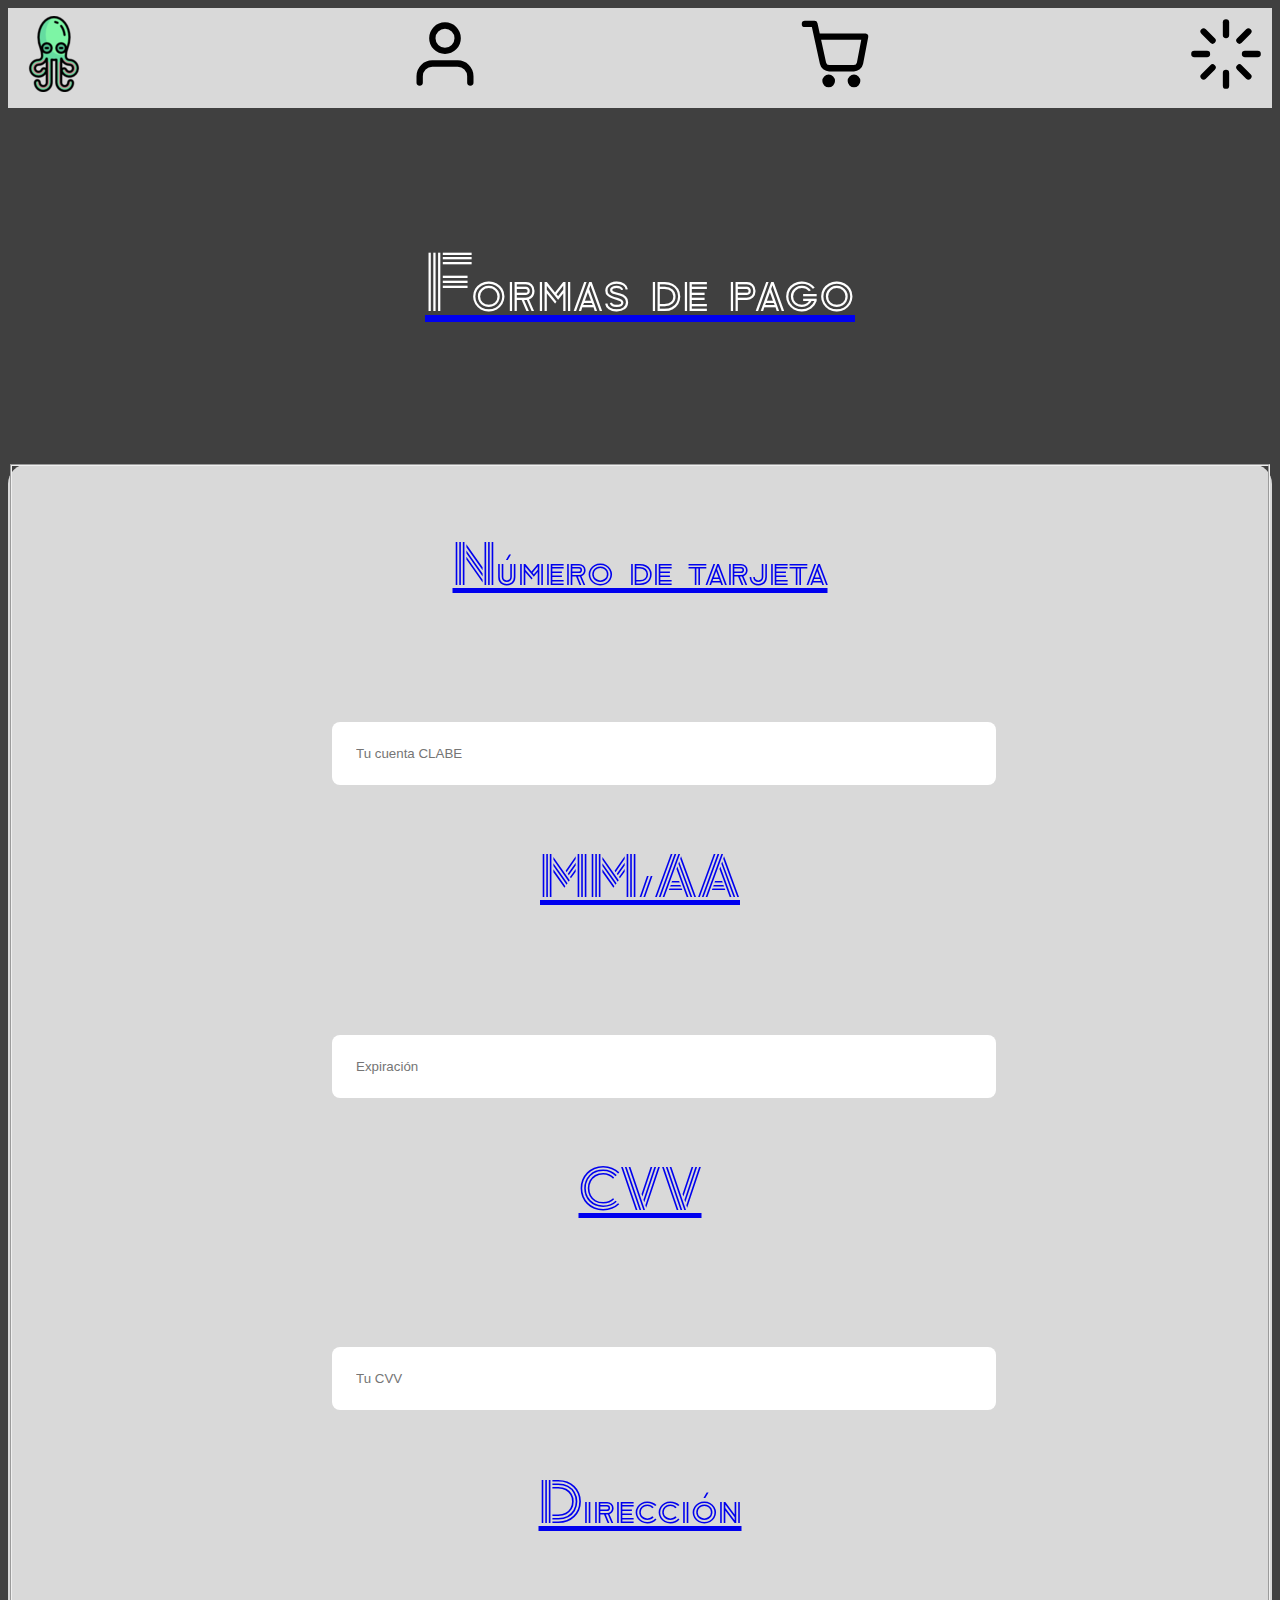
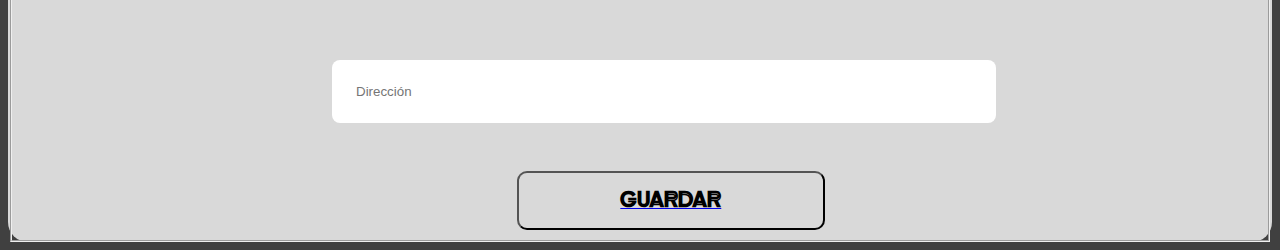
<file: templates/formasdepago.html>
<!DOCTYPE html>
<html lang="en">
<head>
    <meta charset="UTF-8">
    <meta name="viewport" content="width=device-width, initial-scale=1.0">
    <title>Formas de pago</title>
    <link rel="icon" sizes="16x16 32x32 48x48" type="image/png" href="../img/kraken.png" />
    <link href="https://cdn.jsdelivr.net/npm/bootstrap@5.3.1/dist/css/bootstrap.min.css" rel="stylesheet" integrity="sha384-4bw+/aepP/YC94hEpVNVgiZdgIC5+VKNBQNGCHeKRQN+PtmoHDEXuppvnDJzQIu9" crossorigin="anonymous">
    
    
</head>
<body>
    <!-- Navbar -->
    <div class="nav-bg">
      <nav class="navegacion-principal">
        <a class="nav-link" href="../index.html"><img src="../img/kraken.png" alt=""></a>
        <!--registro de usuario-->
        <a class="nav-link usuario" href="./iniciosesion.html"> 
          <svg xmlns="http://www.w3.org/2000/svg" width="76" height="76" viewBox="0 0 24 24" fill="none" stroke="#000000" stroke-width="2" stroke-linecap="round" stroke-linejoin="round"><path d="M20 21v-2a4 4 0 0 0-4-4H8a4 4 0 0 0-4 4v2"></path><circle cx="12" cy="7" r="4"></circle></svg>
        </a>
        <a class="nav-link carrito" href="./carrito.html"> 
            <svg xmlns="http://www.w3.org/2000/svg" width="76" height="76" viewBox="0 0 24 24" fill="none" stroke="#000000" stroke-width="2" stroke-linecap="round" stroke-linejoin="round"><circle cx="10" cy="20.5" r="1"/><circle cx="18" cy="20.5" r="1"/><path d="M2.5 2.5h3l2.7 12.4a2 2 0 0 0 2 1.6h7.7a2 2 0 0 0 2-1.6l1.6-8.4H7.1"/></svg>
        </a>
        <a class="nav-link lupa" href="./principaladmin.html"> 
            <svg xmlns="http://www.w3.org/2000/svg" width="76" height="76" viewBox="0 0 24 24" fill="none" stroke="#000000" stroke-width="2" stroke-linecap="round" stroke-linejoin="round"><line x1="12" y1="2" x2="12" y2="6"></line><line x1="12" y1="18" x2="12" y2="22"></line><line x1="4.93" y1="4.93" x2="7.76" y2="7.76"></line><line x1="16.24" y1="16.24" x2="19.07" y2="19.07"></line><line x1="2" y1="12" x2="6" y2="12"></line><line x1="18" y1="12" x2="22" y2="12"></line><line x1="4.93" y1="19.07" x2="7.76" y2="16.24"></line><line x1="16.24" y1="7.76" x2="19.07" y2="4.93"></line></svg>
      </nav>
  </div>
    <!-- Contenedor-->
    <div class="container">
      <div class="row">
        <p class="LetasIS">Formas de pago</p>
    </div>
      <form class="formulario formulariofp">
          <fieldset>
              <div class="contenedor-campos">
                  <div class="row">
                      <div class="col-md-6">
                          <label class="lUsuariop">Número de tarjeta</label>
                      </div>
                      <div class="col-md-6 campo" >
                          <input type="text" placeholder="Tu cuenta CLABE">
                      </div>
                  </div>
                  <div class="row">
                    <div class="col-md-3">
                        <label class="lUsuariop">MM/AA</label>
                    </div>
                    <div class="col-md-3 campo" >
                        <input type="number" placeholder="Expiración">
                    </div>
                
                    <div class="col-md-3">
                        <label class="lUsuariop">CVV</label>
                    </div>
                    <div class="col-md-3 campo" >
                        <input type="number" placeholder="Tu CVV">
                    </div>
                </div>
                  <div class="row campo">
                      <div class="col-md-6">
                          <label class="lcontrap">Dirección</label>
                      </div>
                      <div class="col-md-6 campo">
                          <input  type="text" placeholder="Dirección">
                      </div>
                  </div>
              </div>
              <div>
                
                  <input class="boton-enviar" type="submit" value="Guardar">
              </div>
          </fieldset>
      </form>
      
  </div>
    
    <link href="https://cdn.jsdelivr.net/npm/bootstrap@5.3.1/dist/css/bootstrap.min.css" rel="stylesheet" integrity="sha384-4bw+/aepP/YC94hEpVNVgiZdgIC5+VKNBQNGCHeKRQN+PtmoHDEXuppvnDJzQIu9" crossorigin="anonymous">
    <link rel="stylesheet" type="text/css" href="../style/creditos.css">

</body>
</html>
</file>
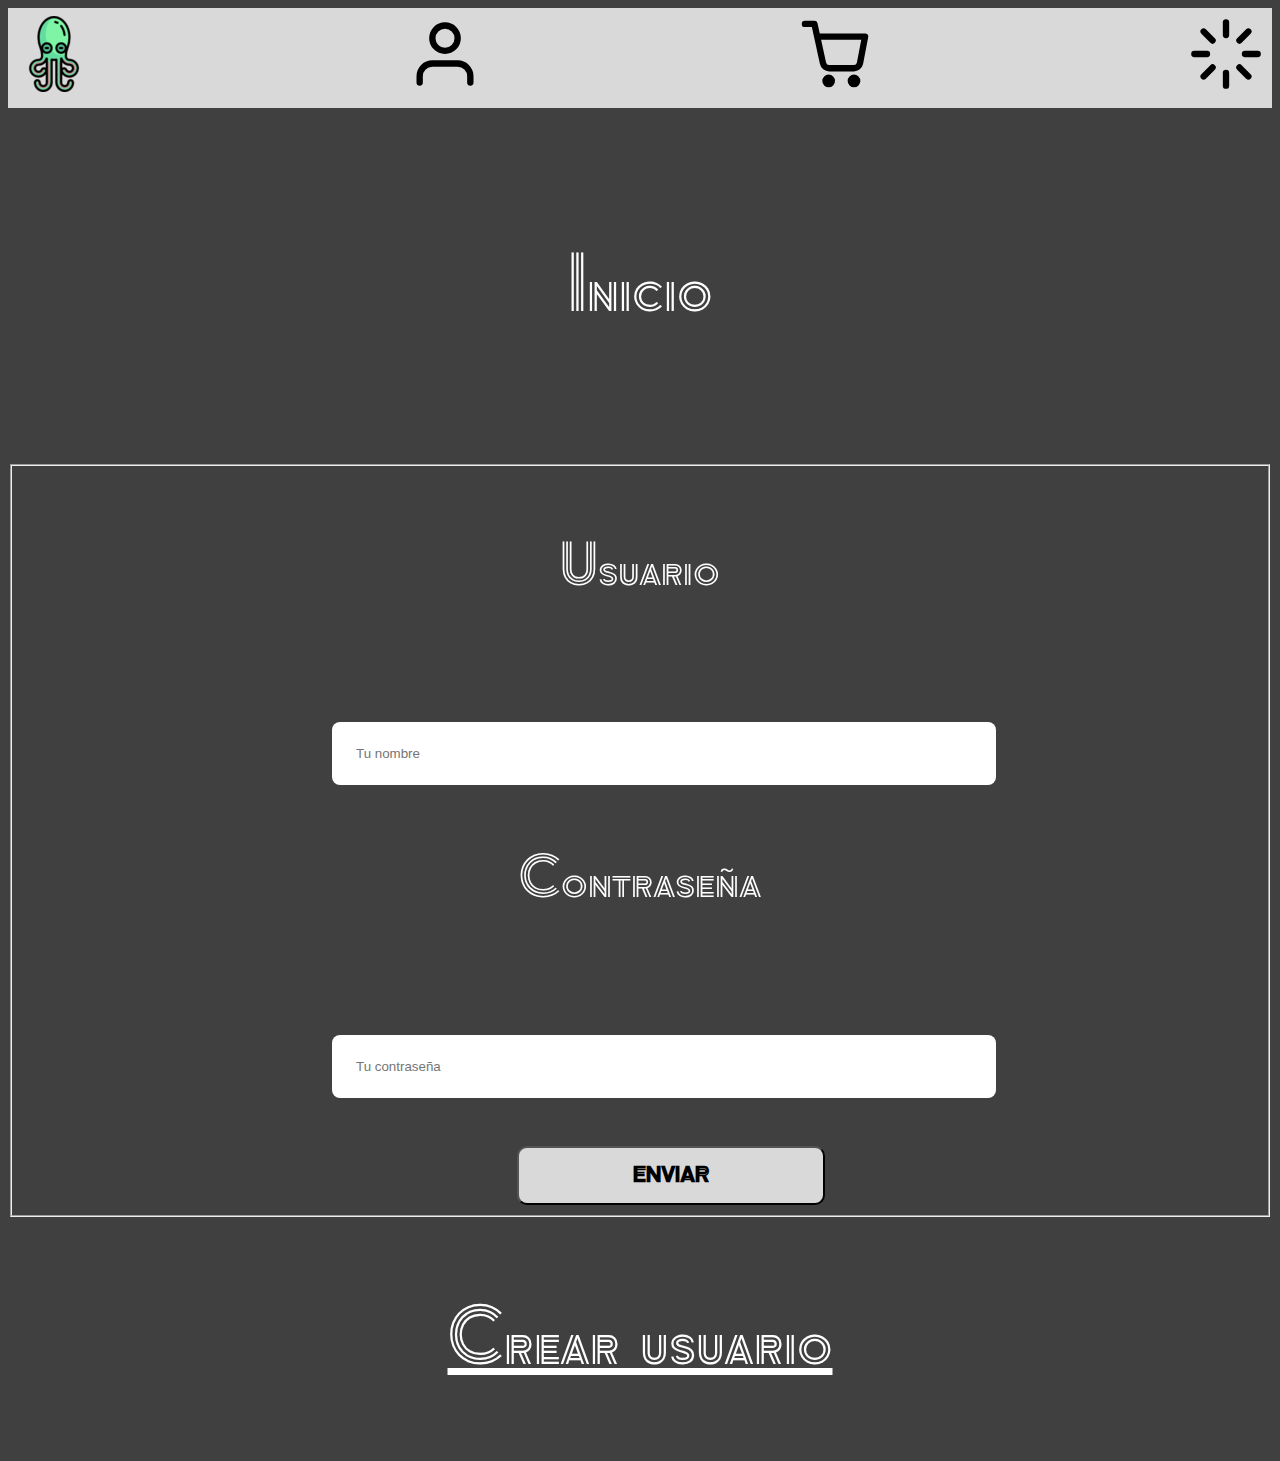
<file: templates/iniciosesion.html>
<!DOCTYPE html>
<html lang="en">
<head>
    <meta charset="UTF-8">
    <meta name="viewport" content="width=device-width, initial-scale=1.0">
    <title>Inicio Sesión</title>
    <link rel="icon" sizes="16x16 32x32 48x48" type="image/png" href="../img/kraken.png" />
    <link href="https://cdn.jsdelivr.net/npm/bootstrap@5.3.1/dist/css/bootstrap.min.css" rel="stylesheet" integrity="sha384-4bw+/aepP/YC94hEpVNVgiZdgIC5+VKNBQNGCHeKRQN+PtmoHDEXuppvnDJzQIu9" crossorigin="anonymous">
    
    
</head>
<body>
    <!-- Navbar -->
    <div class="nav-bg">
      <nav class="navegacion-principal">
        <a class="nav-link" href="../index.html"><img src="../img/kraken.png" alt=""></a>
        <!--registro de usuario-->
        <a class="nav-link usuario" href="./iniciosesion.html"> 
          <svg xmlns="http://www.w3.org/2000/svg" width="76" height="76" viewBox="0 0 24 24" fill="none" stroke="#000000" stroke-width="2" stroke-linecap="round" stroke-linejoin="round"><path d="M20 21v-2a4 4 0 0 0-4-4H8a4 4 0 0 0-4 4v2"></path><circle cx="12" cy="7" r="4"></circle></svg>
        </a>
        <a class="nav-link carrito" href="./carrito.html"> 
            <svg xmlns="http://www.w3.org/2000/svg" width="76" height="76" viewBox="0 0 24 24" fill="none" stroke="#000000" stroke-width="2" stroke-linecap="round" stroke-linejoin="round"><circle cx="10" cy="20.5" r="1"/><circle cx="18" cy="20.5" r="1"/><path d="M2.5 2.5h3l2.7 12.4a2 2 0 0 0 2 1.6h7.7a2 2 0 0 0 2-1.6l1.6-8.4H7.1"/></svg>
        </a>
        <a class="nav-link lupa" href="./principaladmin.html"> 
          <svg xmlns="http://www.w3.org/2000/svg" width="76" height="76" viewBox="0 0 24 24" fill="none" stroke="#000000" stroke-width="2" stroke-linecap="round" stroke-linejoin="round"><line x1="12" y1="2" x2="12" y2="6"></line><line x1="12" y1="18" x2="12" y2="22"></line><line x1="4.93" y1="4.93" x2="7.76" y2="7.76"></line><line x1="16.24" y1="16.24" x2="19.07" y2="19.07"></line><line x1="2" y1="12" x2="6" y2="12"></line><line x1="18" y1="12" x2="22" y2="12"></line><line x1="4.93" y1="19.07" x2="7.76" y2="16.24"></line><line x1="16.24" y1="7.76" x2="19.07" y2="4.93"></line></svg>
        </a>
      </nav>
  </div>
    <!-- Contenedor-->
    <div class="container">
      <div class="row">
        <p class="LetasIS1">Inicio</p>
    </div>
      <form class="formulario">
          <fieldset>
              <div class="contenedor-campos">
                  <div class="row">
                      <div class="col-md-6">
                          <label class="lUsuario">Usuario</label>
                      </div>
                      <div class="col-md-6 campo" >
                          <input type="text" placeholder="Tu nombre">
                      </div>
                  </div>
                  <div class="row campo">
                      <div class="col-md-6">
                          <label class="lcontra">Contraseña</label>
                      </div>
                      <div class="col-md-6 campo">
                          <input  type="password" placeholder="Tu contraseña">
                      </div>
                  </div>
              </div>
              <div>
                  <input class="boton-enviar" type="submit" value="enviar">
              </div>
          </fieldset>
      </form>
      <div class="row">
          <p ><a href="./crearusuario.html" class="LetasIS2">Crear usuario</a></p>
      </div>
  </div>
    
    <link href="https://cdn.jsdelivr.net/npm/bootstrap@5.3.1/dist/css/bootstrap.min.css" rel="stylesheet" integrity="sha384-4bw+/aepP/YC94hEpVNVgiZdgIC5+VKNBQNGCHeKRQN+PtmoHDEXuppvnDJzQIu9" crossorigin="anonymous">
    <link rel="stylesheet" type="text/css" href="../style/creditos.css">

</body>
</html>
</file>
<file: style/creditos.css>
/* Pagina de bienvenida */
@font-face {
    font-family: ZenTokyoZoo;
    src: url(../ZenTokyoZoo-Regular.ttf);
}
body{
    background-color: #404040;
}

/*Navbar en todas las paginas*/
.nav-bg{
    background-color: #D9D9D9;
}
.navegacion-principal {
    display: flex;
    flex-direction: column;
    justify-content: space-between; 
}
@media(min-width: 768px){
    .navegacion-principal{
        flex-direction: row;
        justify-content:space-between;
    }
}
.navegacion-principal a{
    display: block;
    text-align: center;
    color: var(--blanco);
    text-decoration: none;
    font-size: 2rem;
    font-weight: bold;
    padding: 0.5rem;
}

/*Cards en la pagina principal*/

.btn{
    background-color: #000000;
    align-items: center;
}
.card {
    background-color: #D9D9D9;
    display: flex;
    justify-content: center;
    align-items: center;
    border: 10rem;
    padding: 5%;
    margin: 15%;
}
/*Formulario Inicio de sesión*/

.LetasIS{
    display: flex;
    justify-content: center;
    align-items: center;
    border: 10rem;
    padding: 5%;
    border-bottom: none;
    
   
    color: white;
    font-size: 8vh;
    font-family: ZenTokyoZoo;
}
.LetasIS1{
    display: flex;
    justify-content: center;
    align-items: center;
  
    padding: 5%;
    padding-bottom: none;
    
   
    color: white;
    font-size: 8vh;
    font-family: ZenTokyoZoo;
}
.LetasIS2{
    display: flex;
    justify-content: center;
    align-items: center;
  
    padding: 5%;
    padding-top: none;
    
   
    color: white;
    font-size: 8vh;
    font-family: ZenTokyoZoo;
}
.lUsuario, .lcontra{
    display: flex;
    justify-content: center;
    align-items:center ;
    border: 10rem;
    padding: 5%;
    
   
    color: white;
    font-size: 6vh;
    font-family: ZenTokyoZoo;
    
}
.lUsuario{
  
    padding-top: none;
   
    
    
}
.campo input{
    width: 50%;
    padding: 1.5rem;
    border-radius: 0.5rem;
    border: none;
    margin-left: 25%;
    margin-top: 5%;
    
}
.boton-enviar{
    display: flex;
    justify-content: center;
    align-items:center ;
    background-color: #D9D9D9;
    color: black;
    padding: 1rem 3rem;
    margin-top: 3rem;
    font-family: ZenTokyoZoo;
    text-decoration: none;
    text-transform: uppercase;
    font-weight: bold;
    font-size: larger;
    width: 25%;
    text-align: center;
    border-radius: 10px;
    margin-left: 40%;
}


.cuadroCarrito{
    margin-top: 5%;
    margin-right: 5%;
    margin-left: 5%;
    background-color: white;
}
.box{
    border: solid #000000;
    padding: 10px;
}
.imgcarrito{
    padding: 5rem;
    
}
.loremcarrito{
    display: flex;
    justify-content: center;
    align-items:center ;
    text-align: center;
}
.formulariofp{
    background-color: #D9D9D9;
    border-radius: 20px;
}
.lUsuariop, .lcontrap{
    display: flex;
    justify-content: center;
    align-items:center ;
    border: 10rem;
    padding: 5%;
    
   
    color: black bold;
    font-size: 6vh;
    font-family: ZenTokyoZoo;
}
textarea{
    display: flex;
    justify-content: center;
    align-items:center ;
    
    padding: 1.5rem;
    border-radius: 1.5rem;
    border: none;
    height: 20rem;
}
</file>
